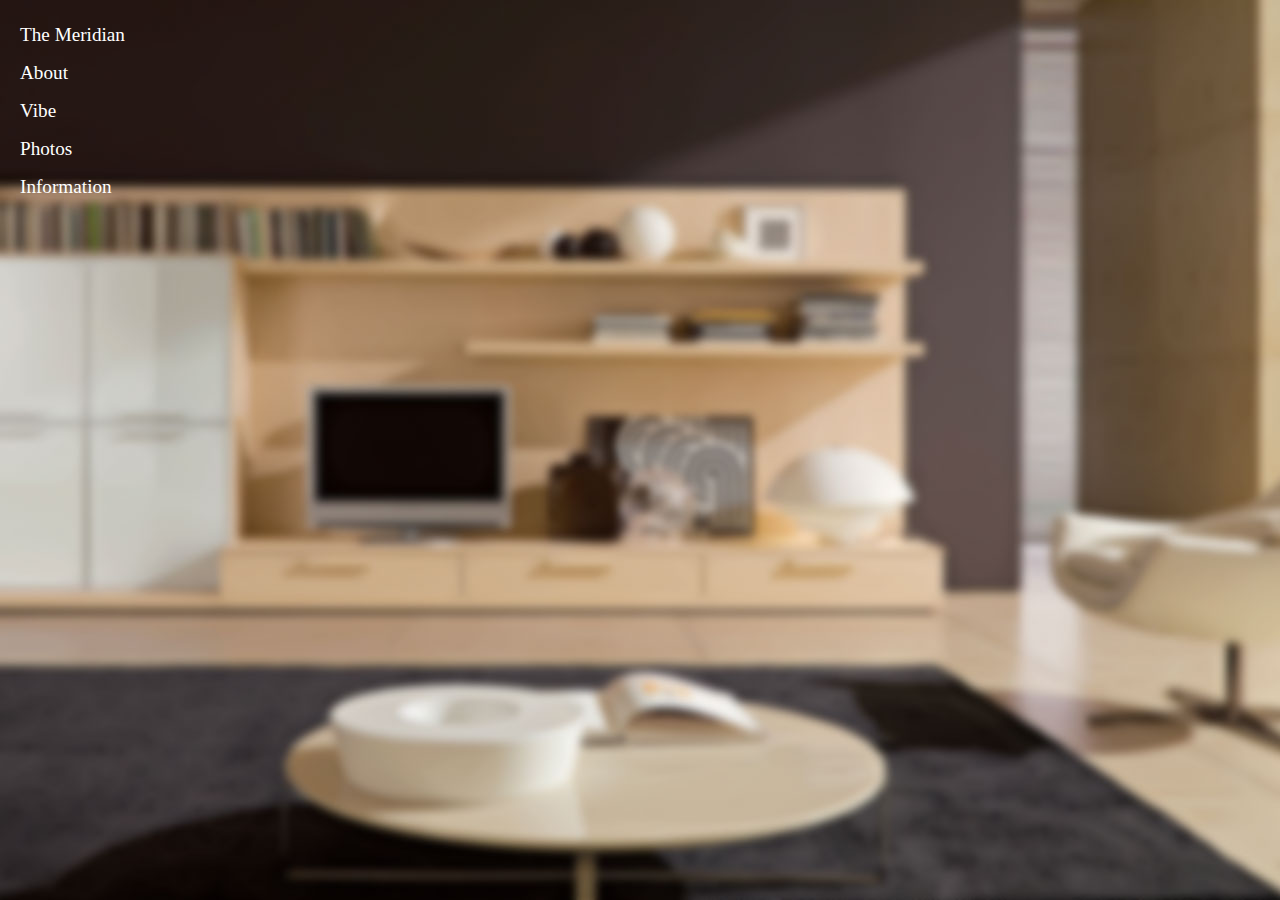
<file: detail.html>
<!DOCTYPE html>
<html>

	<head>
		<title>UDR | Prototype</title>
		<link rel="stylesheet" type="text/css" href="style.css">
	</head>

	<body>
		<div id="detail-container">
			<div id="culture">
				<a id="close" href="#">&larr;Back</a>
			</div>

			<ul id="nav-detail">
				<li>The Meridian</li>
				<li>About</li>
				<li id="vibe">Vibe</li>
				<li>Photos</li>
				<li>Information</li>
			</ul>

			<div id="cities">
				<div id="chicago"     class="city"></div>
				<div id="dallas"      class="city"></div>
				<div id="denver"      class="city"></div>
				<div id="los-angeles" class="city"></div>
				<div id="new-york"    class="city"></div>
			</div>	
		</div>

		<script src="js/angular.min.js"></script>
		<script src="js/jquery.min.js"></script>
		<script src="js/app.js"></script>
		<script src="js/init.js"></script>
		<script src="js/shape.js"></script>
		<script src="js/main-detail.js"></script>
	</body>
</html>
</file>
<file: style.css>
body {
  font-family: futura;
  margin: 0 0;
}

#detail-container {
  position: absolute;
  height: 100%;
  width: 100%;
  background: url(img/detail-bg-blur.jpg);
  background-size: cover;
}

#culture {
  position: absolute;
  width: 100%;
  height: 100%;
  display: none;
}

#culture #close {
  position: absolute;
  top     : 580px;
  left    : 50%;
  margin-left: -50px;
  width: 100%;
  font-size: 30px;
  color: #5aaa6c;
  text-decoration: none;
  font-family: sans-serif;
  display: none;
  text-shadow: 0px 2px rgba(0,0,0,0.25);
}

#culture #close:hover {
  color: white;
}


#nav-detail {
  padding: 0 0;
}

#nav-detail li {
  display: block;
  list-style: none;
  padding: 8px 20px;
  width: 150px;
  text-decoration: none;
  color: white;
  font-size: 1.2em;
  cursor: pointer;
}

#nav-detail a {
  text-decoration: none;
  color: white;
  font-size: 1.2em;
}

.nav-sel {
  background: #5aaa6c;
}

.item-heading {
  font-size   : 2.8em;
  text-shadow : 2px 2px rgba(0,0,0,0.25);
  color       : #5aaa6c;
  text-align  : center;
  margin-top  : 45px; 
}

.item {
  border-radius      : 100%;
  cursor             : pointer;
  border             : 10px solid #5aaa6c;
  position           : absolute;
  box-shadow         : 0 2px 2px rgba(0,0,0,0.25);
  -webkit-transition : width 1s, height 1s, top 1s, left 1s;
}

.item-subheading {
  display: none;
  width: 340px;
  color: white;
  position: absolute;
  left: 200px;
  top: 30px;
}

.item-copy {
  display: none;
  color: white;
  text-transform: italic;
  width: 500px;
  font-weight: 100;
  position: absolute;
  top: 175px;
}

.item-map {
  display: none;
  position: absolute;
  top: 300px;
  height: 200px;
}

#nav ul {
  padding: 0 0;
  display: inline-block;
  width: 160px;
  position: absolute;
  left: 50%;
  top: 50%;
  margin-left: -80px;
  -webkit-transition: margin-top 1s;
}

#nav li {
  list-style: none;
  text-align: center;
  padding-top: 10px;
  padding-bottom: 10px;  
  font-size: 1em;
  -webkit-transition: background 1s;
}

#nav li a {
  text-decoration: none;
  text-transform: uppercase;
  color: white;
}

.selected { 
  background: rgba(90,170,108,0.8);
  font-size: 1.2em;
}

.city {
  position: absolute;
  width: 100%;
  height: 100%;
  top: 0;
  display: none;
  z-index: -1;
}

#chicago {
  background: purple;
}

#dallas {
  background: blue;
}

#denver {
  background: red;
}

#new-york {
  background: green;
}

#los-angeles {
  background: gray;
}
</file>
